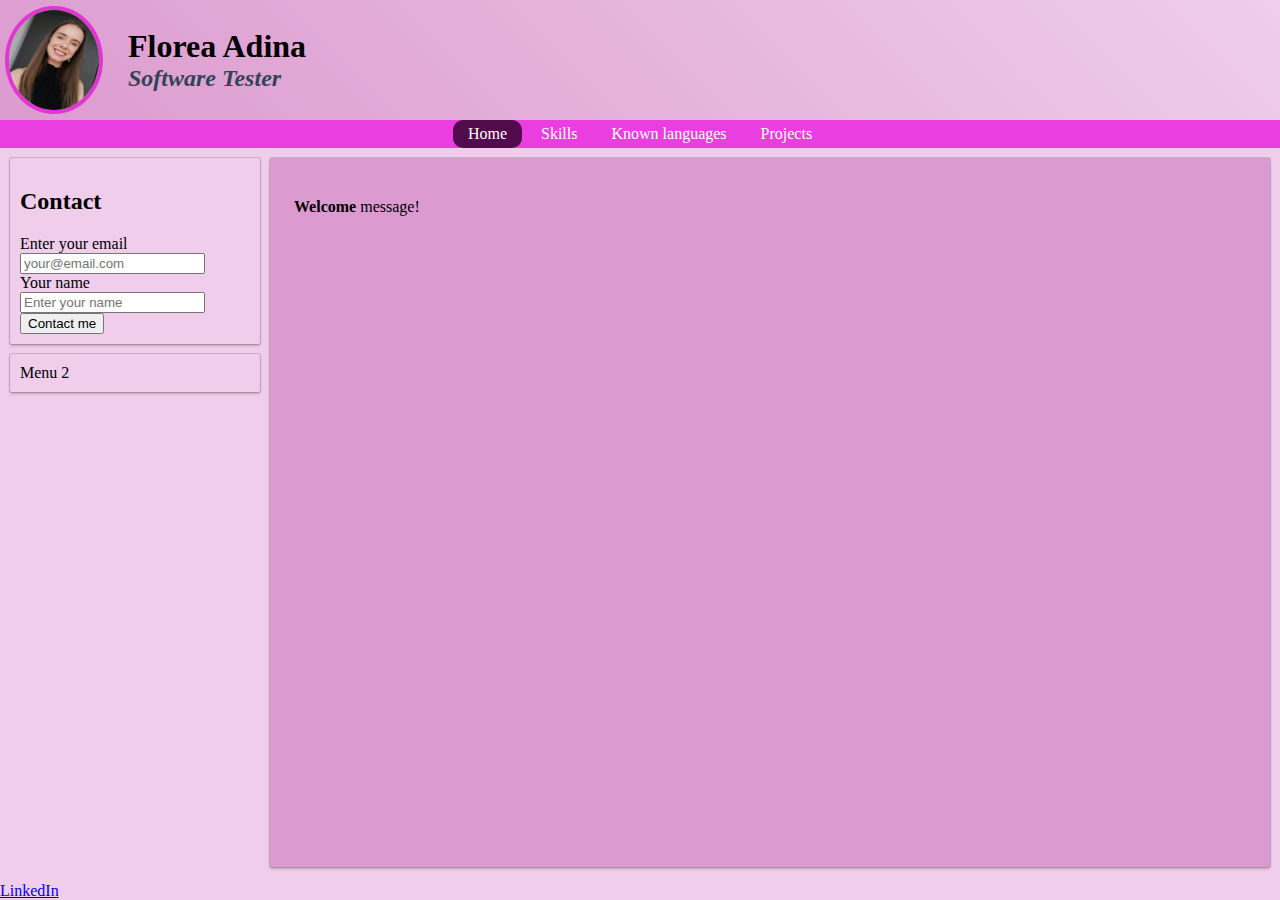
<file: index.html>
<!DOCTYPE html>
<html lang="en">
  <head>
    <meta charset="UTF-8" />
    <meta http-equiv="X-UA-Compatible" content="IE=edge" />
    <meta name="viewport" content="width=device-width, initial-scale=1.0" />
    <title>Adina's CV</title>
    <link rel="stylesheet" href="style.css" />
  </head>
  <body>
    <header>
      <div id="header-wrapper">
        <div id="my-picture">
          <img src="img.png" width="90px" height="100px" />
        </div>
        <div id="header-info">
          <h1>Florea Adina</h1>
          <h2 id="job-title">Software Tester</h2>
        </div>
      </div>

      <ul id="top-menu-bar">
        <li><a data-page="home">Home</a></li>
        <li><a data-page="skills">Skills</a></li>
        <li><a data-page="languages">Known languages</a></li>
        <li><a data-page="projects">Projects</a></li>
      </ul>
    </header>

    <section id="content">
      <div id="side-menu">
        <section>
          <h2>Contact</h2>
          <form action="" method="get">
            <div>
              <label for="email">Enter your email</label>
              <input
                type="email"
                name="contactEmail"
                id="email"
                placeholder="your@email.com"
                required
              />
            </div>
            <div>
              <label for="name">Your name</label>
              <input
                type="text"
                name="name"
                id="name"
                placeholder="Enter your name"
                required
              />
            </div>
            <button type="submit">Contact me</button>
          </form>
        </section>

        <section>Menu 2</section>
      </div>

      <div id="main">
        <div id="home" class="page">
          <p><strong>Welcome</strong> message!</p>
        </div>

        <div id="skills" class="page">
          <h2>Skills</h2>
          <ul></ul>
        </div>

        <div id="languages" class="page">
          <h2>Known languages</h2>
          <table border="1">
            <tr>
              <th>Language</th>
              <th>Level</th>
            </tr>
            <tr>
              <td>Romanina</td>
              <td>Native</td>
            </tr>
            <tr>
              <td>English</td>
              <td>Professional</td>
            </tr>
            <tr>
              <td>French</td>
              <td>Beginner</td>
            </tr>
          </table>
        </div>

        <div id="projects" class="page">
          <h2>Projects</h2>
          <p>....</p>
        </div>
      </div>
    </section>

    <footer>
      <a
        href="https://www.linkedin.com/in/adina-florea-56747525b/"
        target="_blank"
        >LinkedIn</a
      >
    </footer>

    <script src="index.js"></script>
  </body>
</html>
</file>
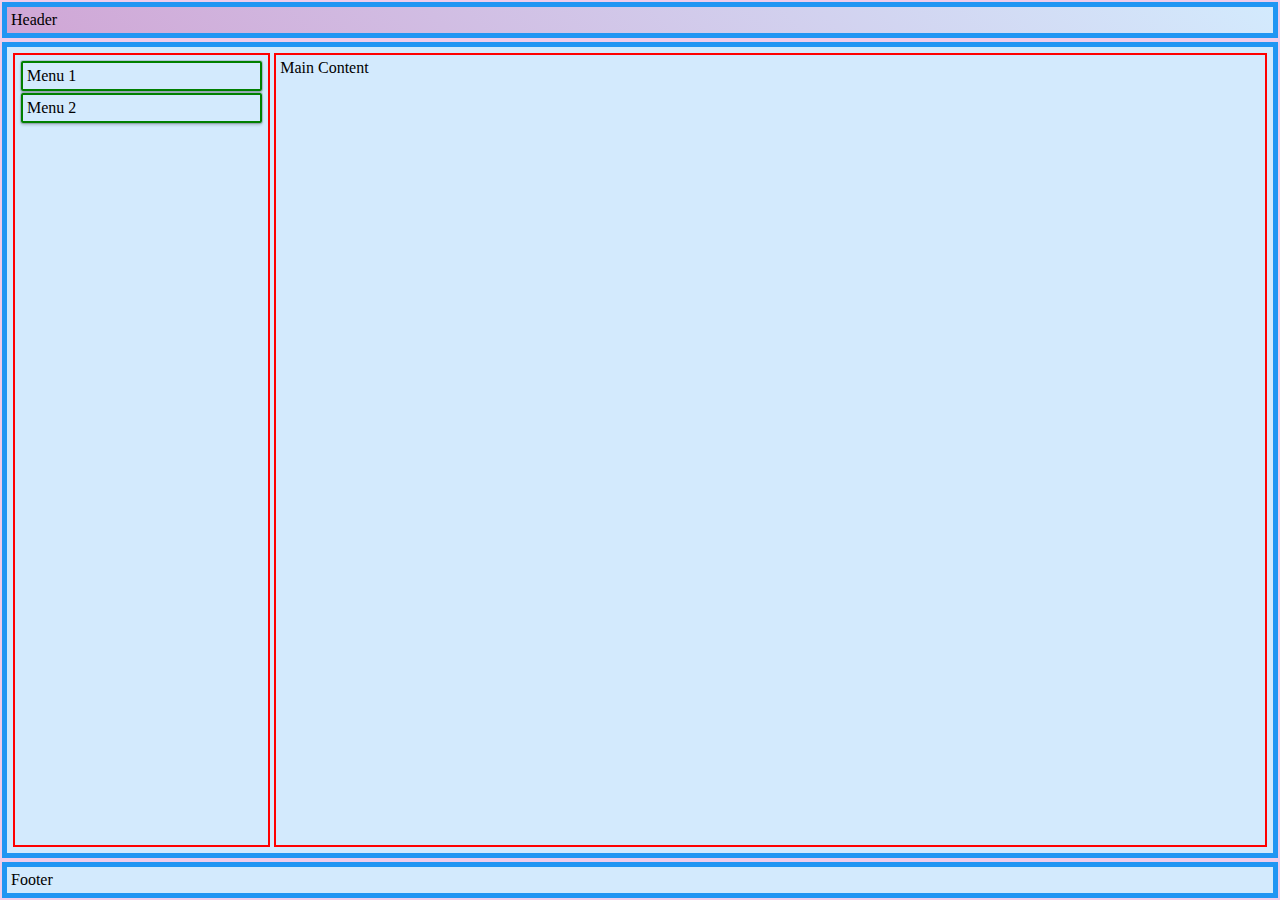
<file: layout.html>
<!DOCTYPE html>
<html lang="en">
  <head>
    <meta charset="UTF-8" />
    <meta http-equiv="X-UA-Compatible" content="IE=edge" />
    <meta name="viewport" content="width=device-width, initial-scale=1.0" />
    <title>Layout</title>
    <link rel="stylesheet" href="style.css" />
    <style>
      header,
      footer,
      #content {
        padding: 4px;
        margin: 2px;
        border: 5px solid #2196f3;
        background-color: #d3eafd;
      }
      #content > div,
      #side-menu section {
        padding: 4px;
        margin: 2px;
        border: 2px solid #f00;
      }
      #side-menu section {
        border-color: green;
      }
    </style>
  </head>
  <body>
    <header>Header</header>
    <section id="content">
      <div id="side-menu">
        <section>Menu 1</section>
        <section>Menu 2</section>
      </div>
      <div id="main">Main Content</div>
    </section>
    <footer>Footer</footer>
  </body>
</html>
</file>
<file: style.css>
html {
  height: 100%;
}

body {
  background-color: #efcdeb;
  margin: 0;
  min-height: 100%;
  display: flex;
  flex-direction: column;
}
#content {
  flex: 1;
  display: flex;
  flex-direction: row;
}

#side-menu {
  flex: 1;
  padding: 10px 5px 5px 10px;
}

#side-menu > section {
  margin-bottom: 10px;
  padding: 10px;
  box-shadow: 0 0 0 1px rgba(0, 0, 0, 0.15), 0 2px 3px rgba(0, 0, 0, 0.2);
  border-radius: 2px;
}

#main {
  flex: 4;
  padding: 10px 10px 5px 5px;
  display: flex;
  flex-direction: column;
}

.page {
  display: none;
  flex: 1;
  background-color: #db9bd1;
  margin: 0 0 10px 0;
  padding: 24px;
  box-shadow: 0 0 0 1px rgba(0, 0, 0, 0.15), 0 2px 3px rgba(0, 0, 0, 0.2);
  border-radius: 2px;
}

div {
  display: block;
}

#job-title {
  font-style: italic;
  font-weight: bold;
}

.favorite {
  font-weight: bold;
}

#skills li span {
  color: #c756b6;
  font-weight: 100;
}

#top-menu-bar {
  margin: 0;
  padding: 0;
  text-align: center;
  background-color: rgb(234, 62, 225);
}

#top-menu-bar li {
  display: inline-block;
  margin: 0;
  padding: 0;
}

#top-menu-bar a {
  cursor: pointer;
  text-decoration: none;
  padding: 5px 15px 5px 15px;
  color: #fff;
  display: inline-block;
  transition: 0.5s;
}

#top-menu-bar a:visited {
  color: #fff;
}

#top-menu-bar a.active {
  background-color: rgb(81, 10, 75);
  border: 10px;
  border-radius: 10px;
}

#top-menu-bar a:hover {
  color: rgb(247, 245, 248);
  background-color: rgb(165, 91, 159);
  border: 10px;
  border-radius: 10px;
}

#header-wrapper {
  min-height: 120px;
  display: flex;
  flex-direction: row;
  align-items: center;
  position: relative;
}

#header-wrapper h1 {
  margin: 0 0 5px 0;
}

#header-wrapper h2 {
  margin: 0;
}

#my-picture {
  padding: 5px;
  width: 108px;
  height: 108px;
}

#my-picture img {
  border-radius: 50%;
  border: 4px solid rgb(225, 55, 210);
}

#my-picture img:hover {
  border-radius: 50% 5px;
  border-color: #c25fb3;
}

#header-info {
  flex: 1;
  padding: 10px;
}

#header-wrapper h1 {
  display: block;
  font-size: 2em;
  margin-block-start: 0;
  margin-block-end: 0;
  margin-inline-start: 0px;
  margin-inline-end: 0px;
  font-weight: bold;
}

#header-wrapper h2 {
  display: block;
  font-size: 1.5em;
  margin-block-start: 0;
  margin-block-end: 0;
  margin-inline-start: 0px;
  margin-inline-end: 0px;
  font-weight: bold;
}

#job-title {
  color: #334455;
  margin: 5px 0;
  font-weight: bold;
  font-size: 1.2em;
}

header {
  background: linear-gradient(45deg, #ce78bb99, transparent);
}
</file>
